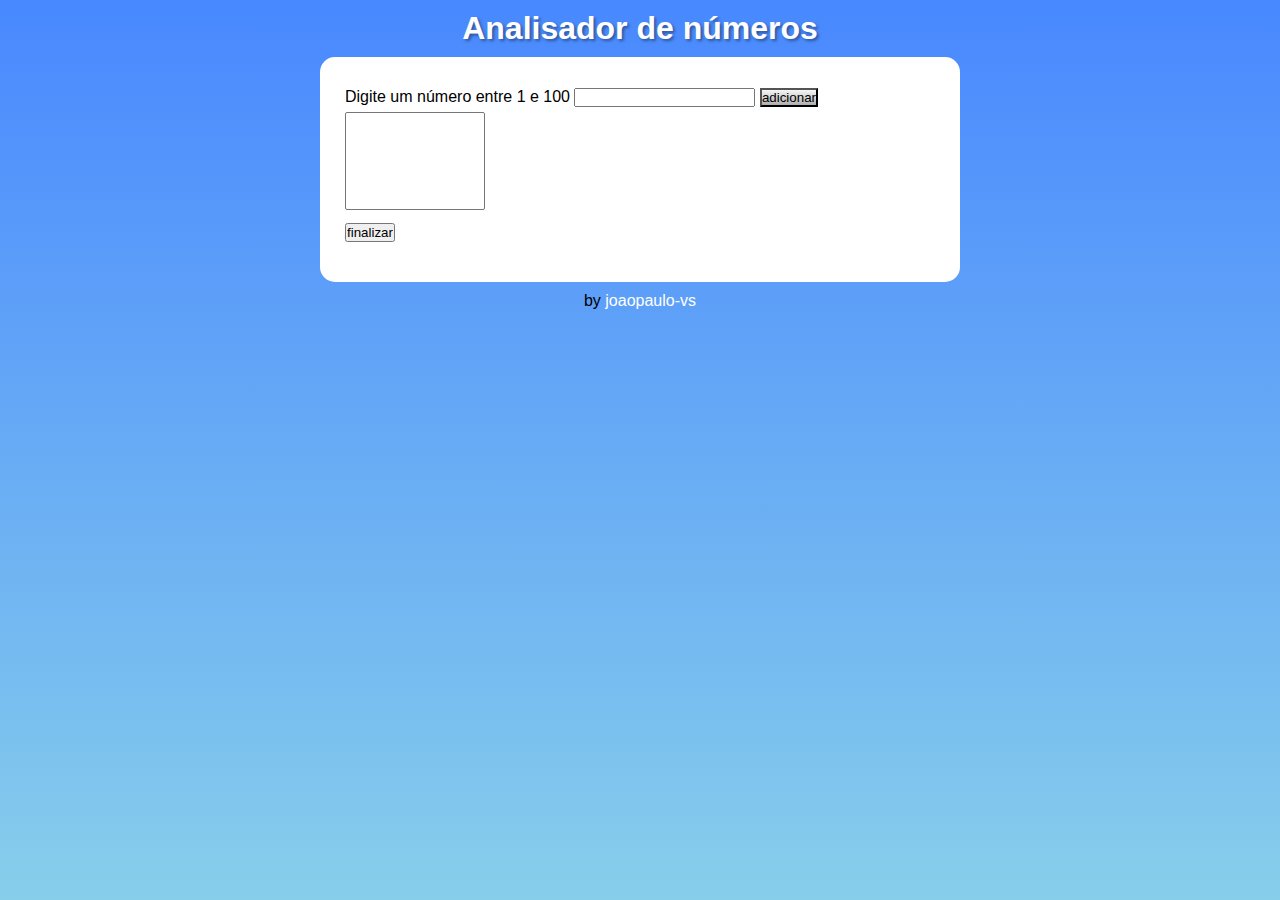
<file: exercicios/desafios/analisador-de-numeros/index.html>
<!DOCTYPE html>
<html lang="pt-br">
<head>
    <meta charset="UTF-8">
    <meta name="viewport" content="width=device-width, initial-scale=1.0">
    <link rel="stylesheet" href="style.css">
    <title>Analise de Números</title>
</head>
<body>
    <header>
        <h1>Analisador de números</h1>
    </header>
    <section>
        <div id="dados">
            <label for="num">Digite um número entre 1 e 100 </label>
            <input type="number" name="num" id="num">
            <input type="button" id="button" value="adicionar" onclick="addNumber()">

            <label for="seladd"></label>
            <select id="seladd"  size="6">
            </select>
            <p><input type="button" value="finalizar" onclick="fim()"></p>
        </div>
        <div id="res">
     
        </div>
    </section>
    <footer>
        <p>by <a href="https://github.com/joaopaulo-vs" target="_blank" rel="noopener">joaopaulo-vs</a></p>
    </footer>
    <script src="script.js"></script>
</body>
</html>
</file>
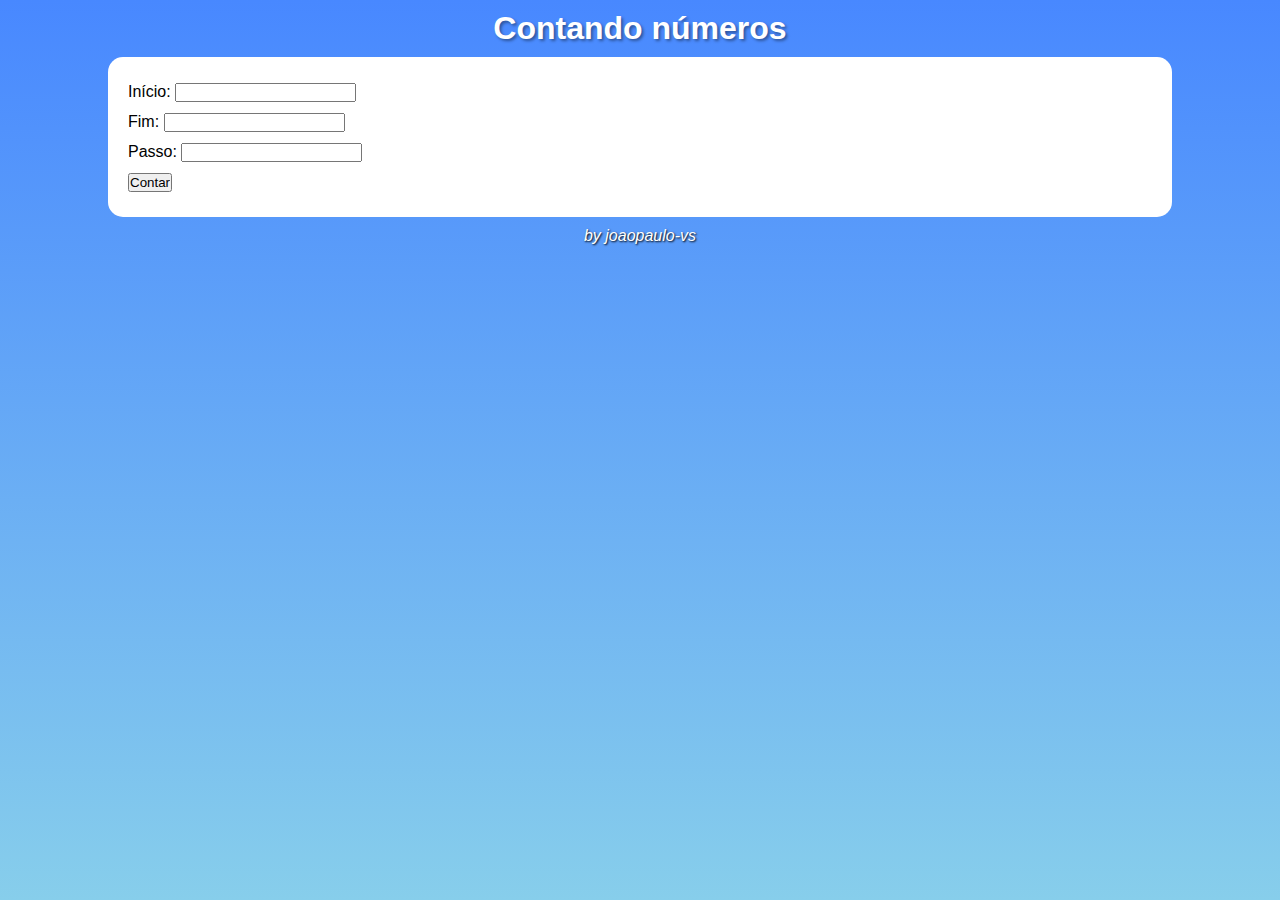
<file: exercicios/desafios/contagem/index.html>
<!DOCTYPE html>
<html lang="pt-br">
<head>
    <meta charset="UTF-8">
    <meta name="viewport" content="width=device-width, initial-scale=1.0">
    <link rel="stylesheet" href="style.css">
    <title>Contando números</title>
</head>
<body>
    <header>
        <h1>Contando números</h1>
    </header>
    <main>
        <section>
            <div id="dados">
                <p>
                    <label for="inicio">Início: </label>
                    <input type="number" name="inicio" id="inicio">
                </p>
                <p>
                    <label for="fim">Fim: </label>
                    <input type="number" name="fim" id="fim">
                </p>
                <p>
                    <label for="passo">Passo: </label>
                    <input type="number" name="passo" id="passo">
                </p>
                <p><input type="button" value="Contar" onclick="contar()"></p>
            </div>
            <div id="res">
            </div>
        </section>
    </main>
    <footer>
        <p id="assign">by <a href="https://github.com/joaopaulo-vs" target="_blank" rel="noopener">joaopaulo-vs</a></p>
    </footer>
    <script src="script.js"></script>    
</body>
</html>
</file>
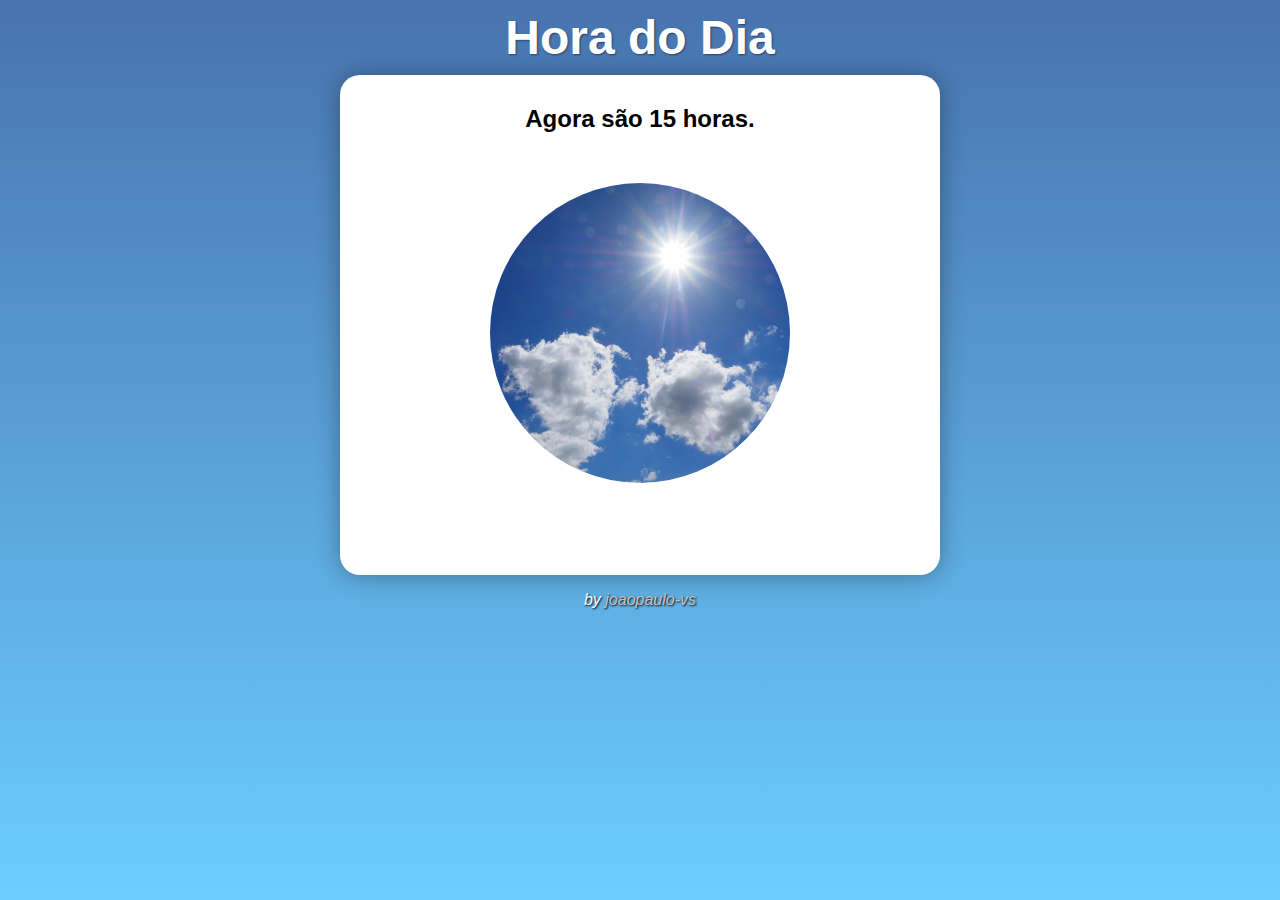
<file: exercicios/desafios/hora-do-dia/index.html>
<!DOCTYPE html>
<html lang="pt-br">
<head>
    <meta charset="UTF-8">
    <meta name="viewport" content="width=device-width, initial-scale=1.0">
    <link rel="stylesheet" href="style.css">
    <title>Hora do Dia</title>
</head>
<body onload="carregar()">
    <header>
        <h1>Hora do Dia</h1>
    </header>
    <section>
        <div id="box">
            <div id="text">
                Mensagem
            </div>
            <div id="foto">
                <img id="image" src="" alt="">
            </div>
        </div>
    </section>
    <footer>
        <p id="assign">by <a href="https://github.com/joaopaulo-vs" target="_blank" rel="noopener">joaopaulo-vs</a></p>
    </footer>
    <div id="textbackg"></div>
    <script src="script.js"></script>
</body>
</html>
</file>
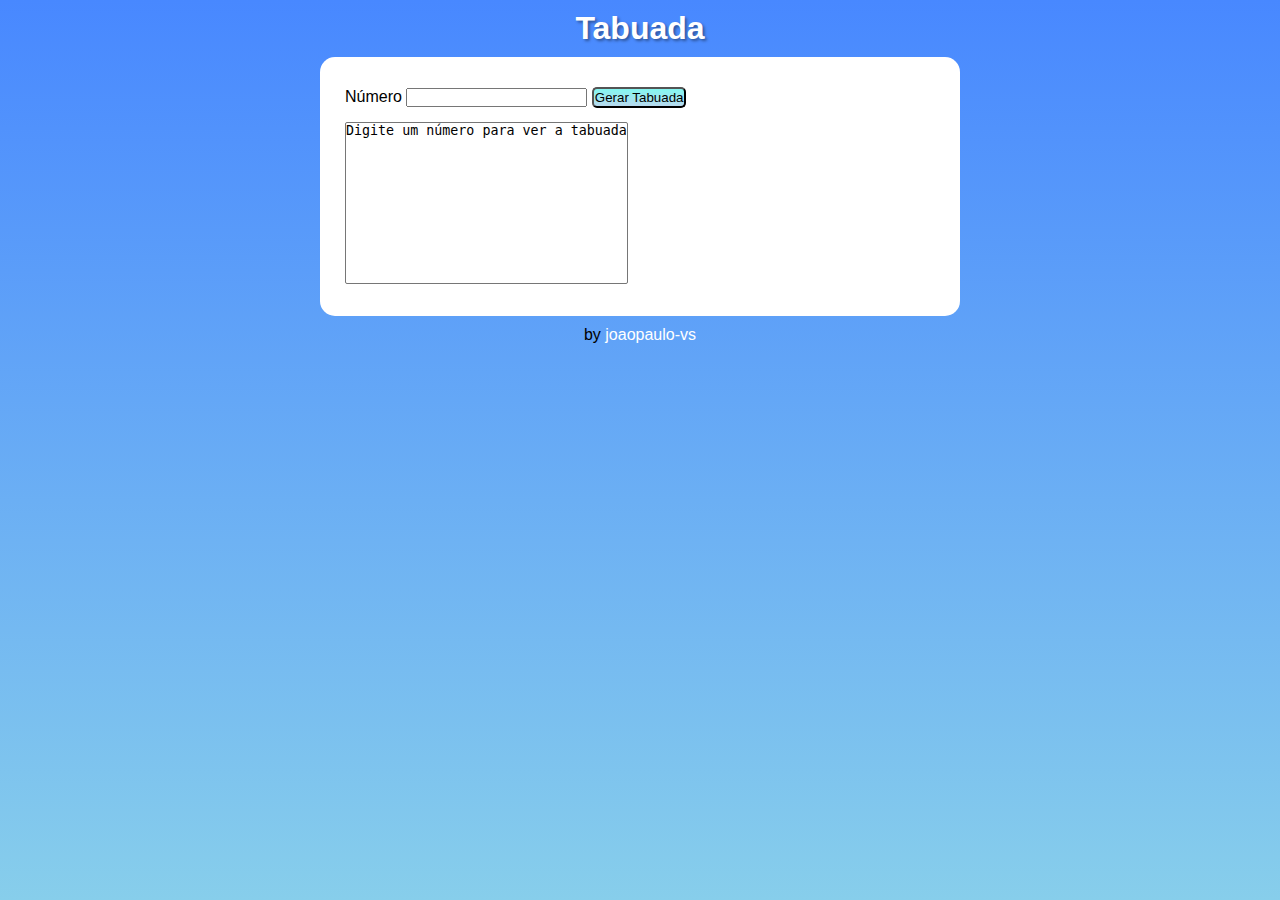
<file: exercicios/desafios/tabuada/index.html>
<!DOCTYPE html>
<html lang="pt-br">
<head>
    <meta charset="UTF-8">
    <meta name="viewport" content="width=device-width, initial-scale=1.0">
    <link rel="stylesheet" href="style.css">
    <title>Tabuada</title>
</head>
<body>
    <header>
        <h1>Tabuada</h1>
    </header>
    <section>
        <div id="dados">
            <label for="num">Número</label>
            <input type="number" name="num" id="num">
            <input type="button" id="button" value="Gerar Tabuada" onclick="calcTab()">
        </div>
        <div id="res">
            <select name="tabuada" id="seltab" size="10">
                <option value="">Digite um número para ver a tabuada</option>
            </select>
        </div>
    </section>
    <footer>
        <p>by <a href="https://github.com/joaopaulo-vs" target="_blank" rel="noopener">joaopaulo-vs</a></p>
    </footer>
    <script src="script.js"></script>
</body>
</html>
</file>
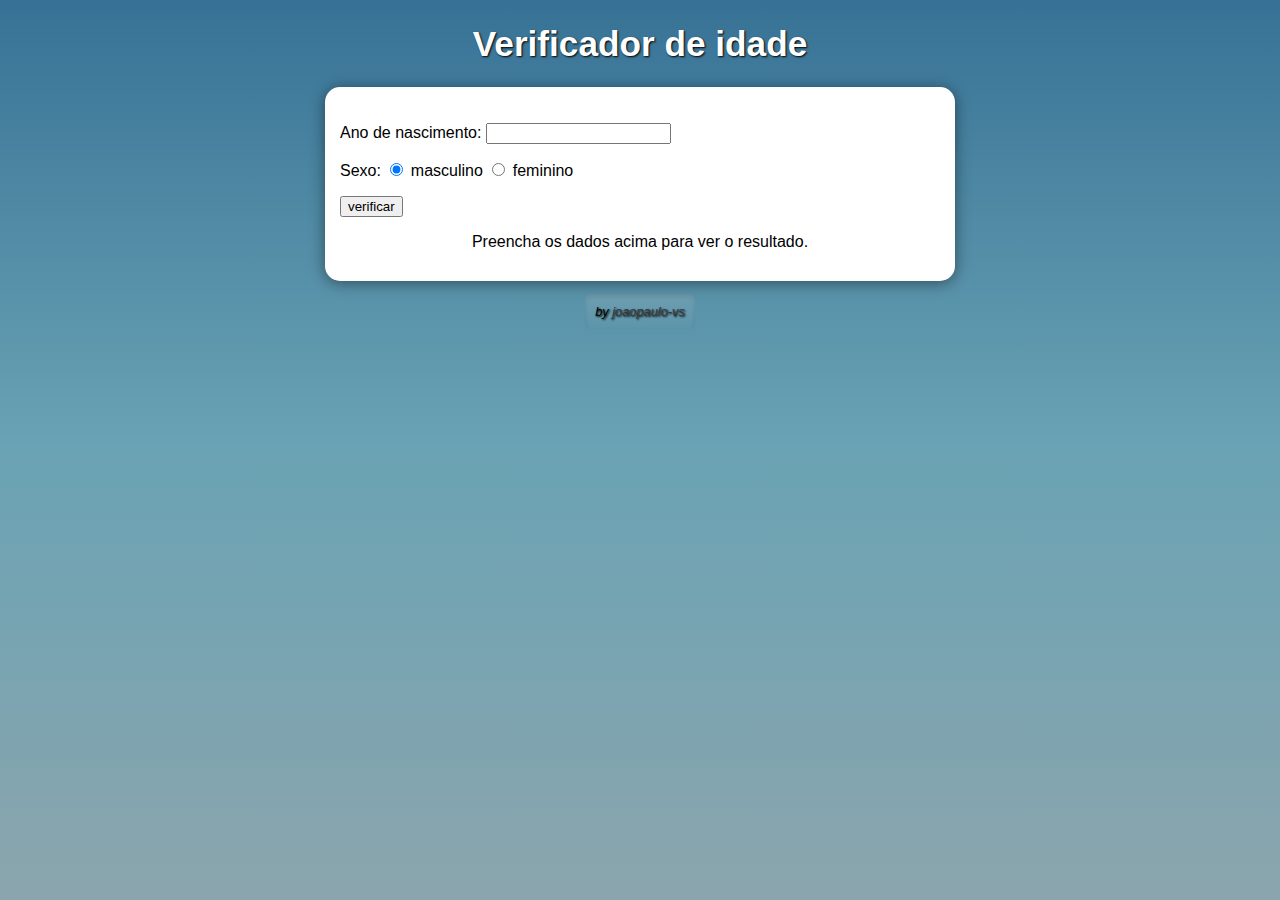
<file: exercicios/desafios/verificador-de-idade/index.html>
<!DOCTYPE html>
<html lang="en">
<head>
    <meta charset="UTF-8">
    <meta name="viewport" content="width=device-width, initial-scale=1.0">
    <link rel="stylesheet" href="style.css">
    <title>Verificador de idade</title>
</head>
<body>
    <header>
        <h1>Verificador de idade</h1>
    </header>
    <section>
        <div>
            <p>Ano de nascimento:
                <input type="number" name="ano" id="ano">
            </p>
            <p>Sexo:
                <input type="radio" name="radsex" id="masc" checked>
                <label for="masc">masculino</label>
                <input type="radio" name="radsex" id="femin">
                <label for="femin">feminino</label>
                <p>
                    <input type="button" value="verificar" onclick="ler()">
                </p>
            </p>
        </div>
        <div id="res">
            Preencha os dados acima para ver o resultado.
        </div>
    </section>
    <footer>
        <p>by <a href="https://github.com/joaopaulo-vs" target="_blank" rel="noopener">joaopaulo-vs</a></p>
    </footer>
    <script src="script.js"></script>
</body>
</html>
</file>
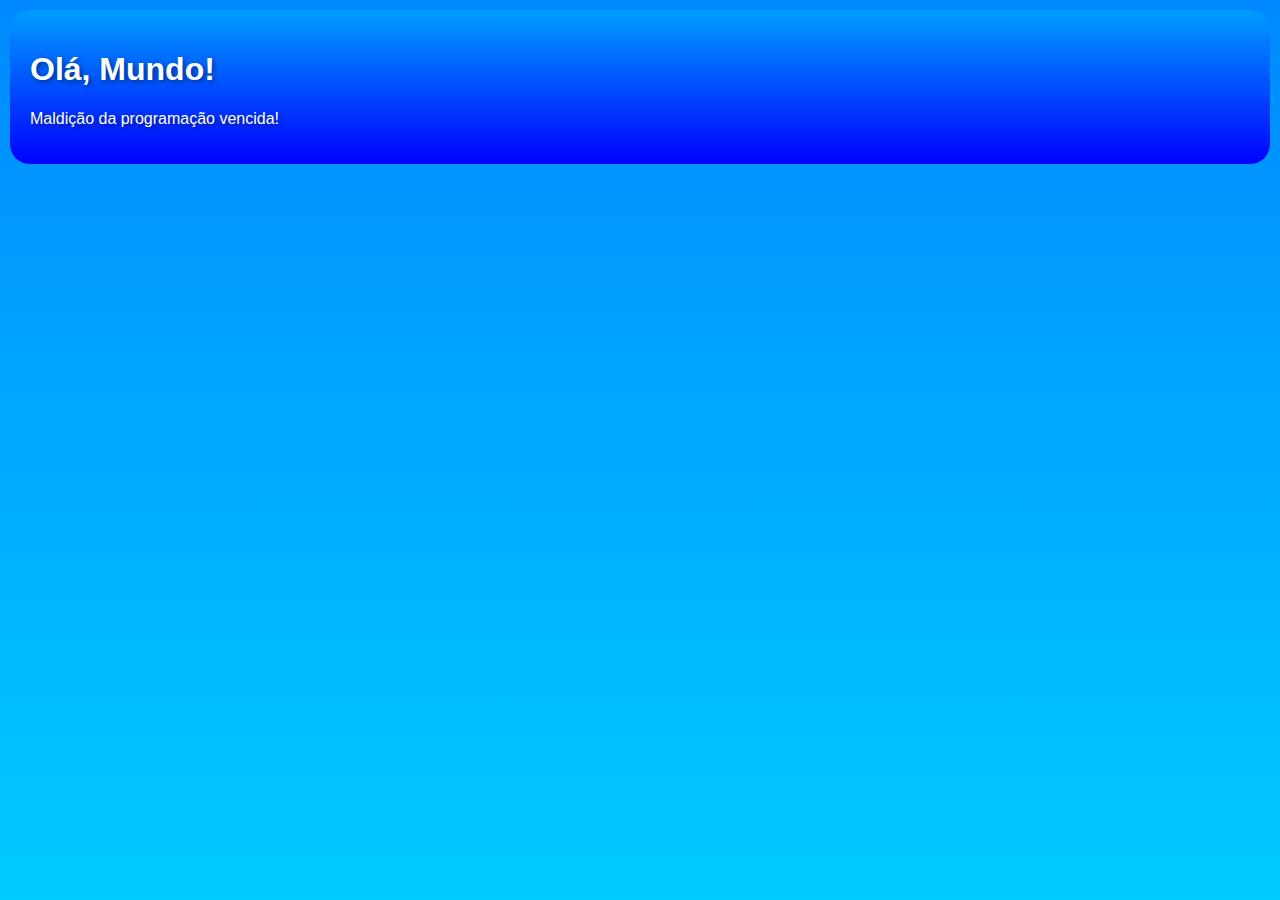
<file: exercicios/aula004/ex001.html>
<!DOCTYPE html>
<html lang="pt-br">
<head>
    <meta charset="UTF-8">
    <meta name="viewport" content="width=device-width, initial-scale=1.0">
    <title>Exercício 1</title>
    <style>
        html {
            height: 100%;
        }
        div {
            background-image: linear-gradient(rgb(0, 157, 255),blue);
            background-repeat: no-repeat;
            margin: 10px;
            padding: 20px;
            border-radius: 20px;
        }
        .texto{
            text-shadow: 2px 2px 5px rgba(0, 0, 0, 0.455);
            font-family: Verdana, Geneva, Tahoma, sans-serif;
            color: white;
        }
        body {
            background-image: linear-gradient(rgb(0, 136, 255), rgb(0, 204, 255));
            margin: 0;
            background-repeat: no-repeat;
            background-attachment: fixed;
        }
    </style>
</head>
<body>
    <div>
        <h1 class="texto">Olá, Mundo!</h1>
        <p class="texto">Maldição da programação vencida!</p>
        <script>
            window.alert('Olá, Mundo')
            window.confirm('Está gostando do JS?')
            window.prompt('Qual é seu nome?')
        </script>
    </div>
</body>
</html>
</file>
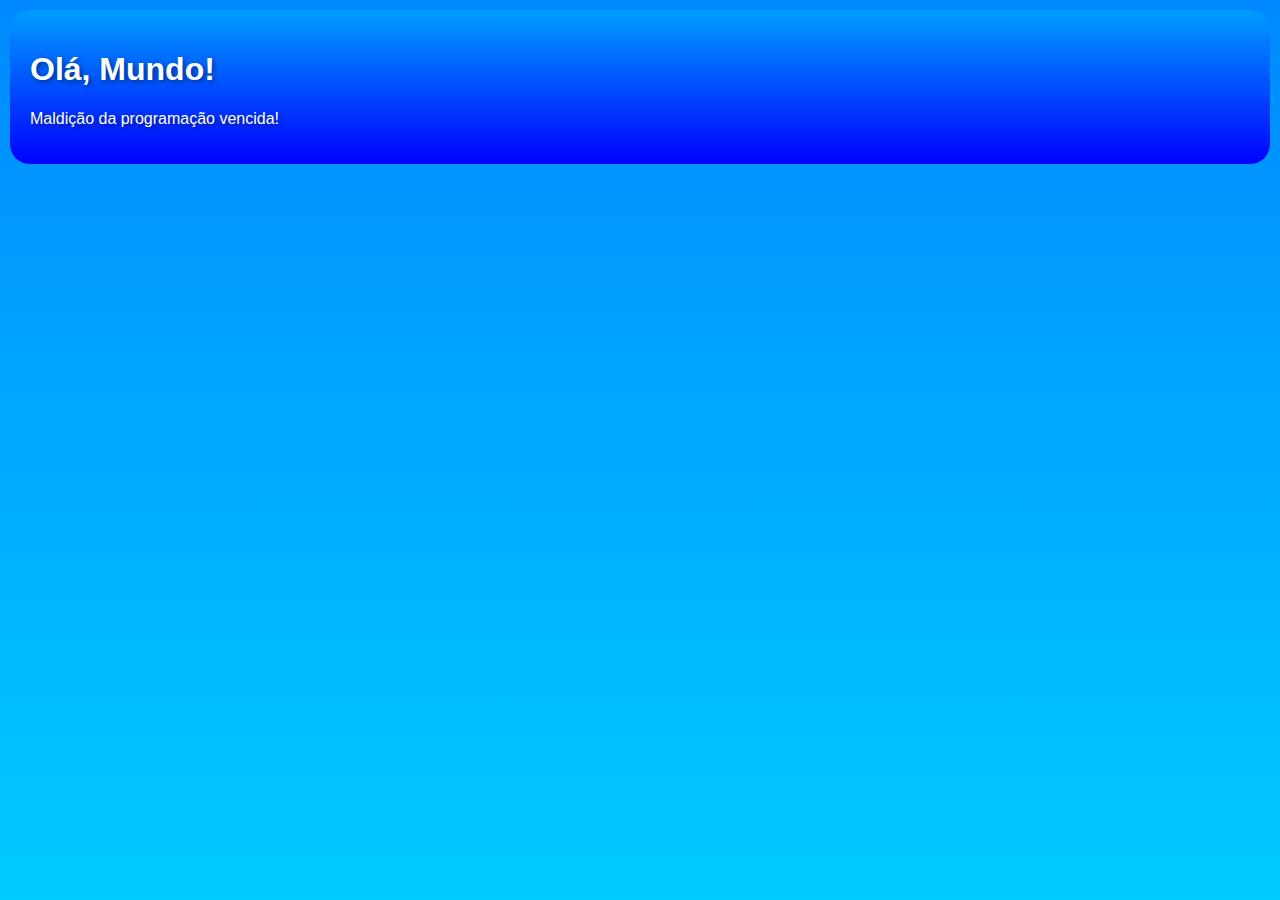
<file: exercicios/aula006/ex002.html>
<!DOCTYPE html>
<html lang="pt-br">
<head>
    <meta charset="UTF-8">
    <meta name="viewport" content="width=device-width, initial-scale=1.0">
    <title>Exercício 1</title>
    <style>
        html {
            height: 100%;
        }
        div {
            background-image: linear-gradient(rgb(0, 157, 255),blue);
            background-repeat: no-repeat;
            margin: 10px;
            padding: 20px;
            border-radius: 20px;
        }
        .texto{
            text-shadow: 2px 2px 5px rgba(0, 0, 0, 0.455);
            font-family: Verdana, Geneva, Tahoma, sans-serif;
            color: white;
        }
        body {
            background-image: linear-gradient(rgb(0, 136, 255), rgb(0, 204, 255));
            margin: 0;
            background-repeat: no-repeat;
            background-attachment: fixed;
        }
    </style>
</head>
<body>
    <div>
        <h1 class="texto">Olá, Mundo!</h1>
        <p class="texto">Maldição da programação vencida!</p>
        <script>
            var nome = window.prompt('Qual é seu nome?')
            alert('Bem vindo ao seu primeiro site, '+nome)
        </script>
    </div>
</body>
</html>
</file>
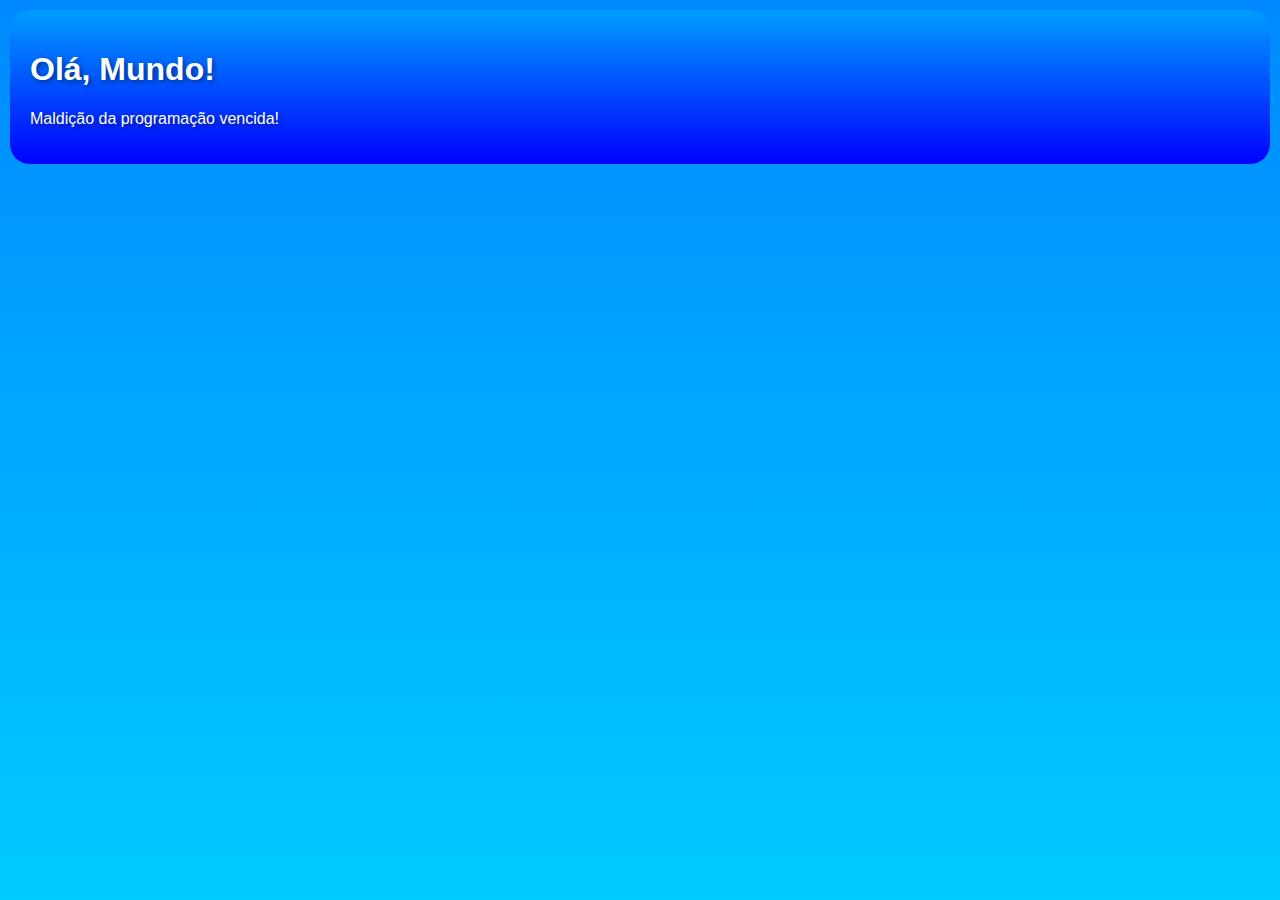
<file: exercicios/aula006/ex003.html>
<!DOCTYPE html>
<html lang="pt-br">
<head>
    <meta charset="UTF-8">
    <meta name="viewport" content="width=device-width, initial-scale=1.0">
    <title>Exercício 1</title>
    <style>
        html {
            height: 100%;
        }
        div {
            background-image: linear-gradient(rgb(0, 157, 255),blue);
            background-repeat: no-repeat;
            margin: 10px;
            padding: 20px;
            border-radius: 20px;
        }
        .texto{
            text-shadow: 2px 2px 5px rgba(0, 0, 0, 0.455);
            font-family: Verdana, Geneva, Tahoma, sans-serif;
            color: white;
        }
        body {
            background-image: linear-gradient(rgb(0, 136, 255), rgb(0, 204, 255));
            margin: 0;
            background-repeat: no-repeat;
            background-attachment: fixed;
        }
    </style>
</head>
<body>
    <div>
        <h1 class="texto">Olá, Mundo!</h1>
        <p class="texto">Maldição da programação vencida!</p>
        <script>
            //Conversão de string para number
            var n1 = Number(window.prompt('Digite um número: '))
            var n2 = Number(window.prompt('Digite outro numero: '))
            var soma = (n1+n2)
            window.alert(`A soma entre ${n1} e ${n2} é ${soma}`)
            //Conversãode number para string
            window.alert('A soma dos valores é: '+String(soma)+" (string)")
        </script>
    </div>
</body>
</html>
</file>
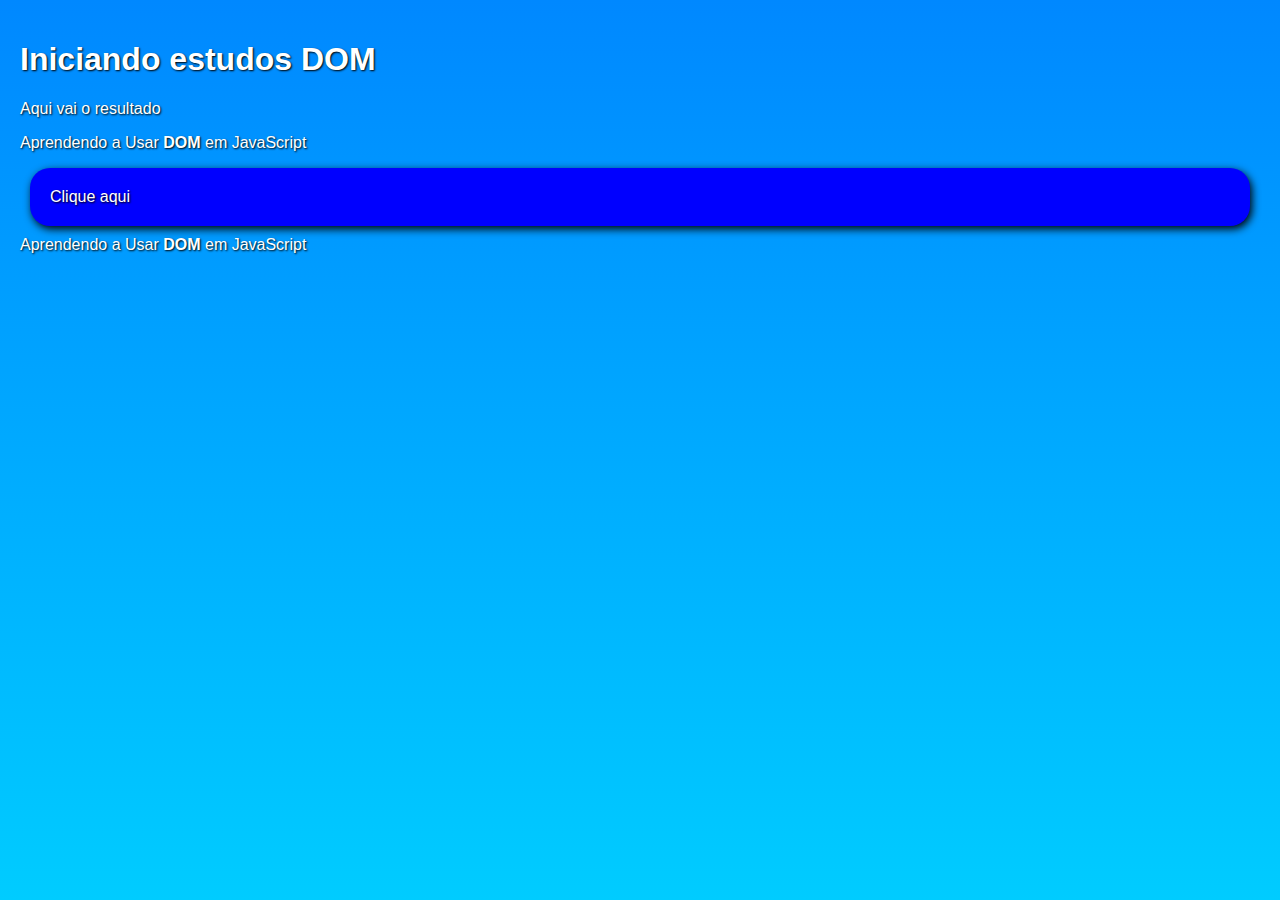
<file: exercicios/aula006/ex005.html>
<!DOCTYPE html>
<html lang="pt-br">
<head>
    <meta charset="UTF-8">
    <meta name="viewport" content="width=device-width, initial-scale=1.0">
    <title>Primeiros passos com DOM</title>
    <style>
         body {
            text-shadow: 1px 1px 2px black;
            font-family: Verdana, Geneva, Tahoma, sans-serif;
            color: white;
            padding: 20px;
            background-image: linear-gradient(rgb(0, 136, 255), rgb(0, 204, 255));
            margin: 0;
            background-repeat: no-repeat;
            background-attachment: fixed;
        }
        div {
            background-image: linear-gradient(rgb(0, 157, 255),blue);
            background-repeat: no-repeat;
            margin: 10px;
            padding: 20px;
            border-radius: 20px;
            box-shadow: 2px 3px 8px black;
        }
    </style>
</head>
<body>
    <h1>Iniciando estudos DOM</h1>
    <p>Aqui vai o resultado</p>
    <p>Aprendendo a Usar <strong>DOM</strong> em JavaScript</p>
    <div id="msg">Clique aqui</div>
    <script>
        var p1 = window.document.getElementsByTagName('p')[1]
        document.write(p1.innerHTML)
        var corpo = window.document.body
        var d = window.document.querySelector('div#msg')
        d.style.background = 'blue'
    </script>
</body>
</html>
</file>
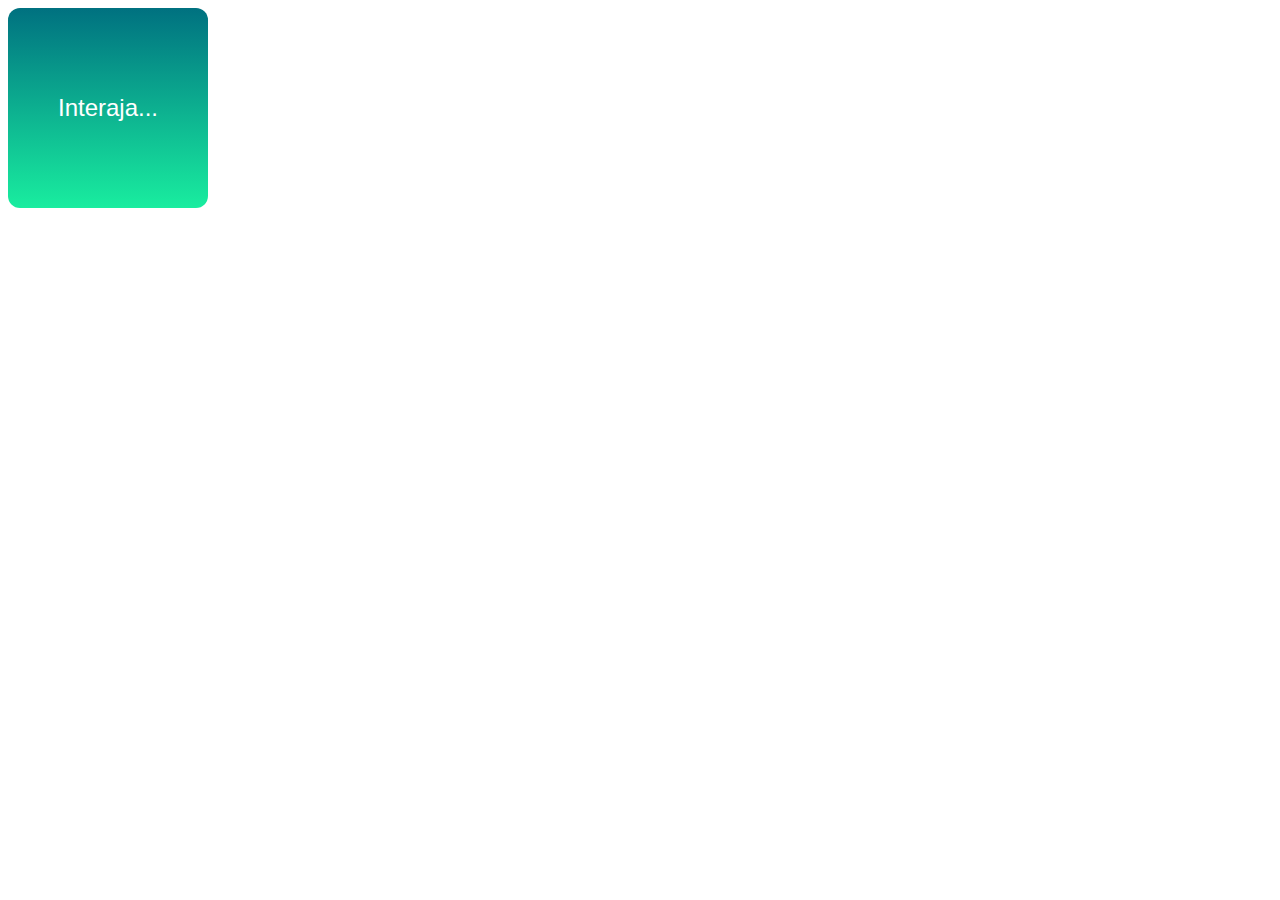
<file: exercicios/aula010/ex006.html>
<!DOCTYPE html>
<html lang="pt-br">
<head>
    <meta charset="UTF-8">
    <meta name="viewport" content="width=device-width, initial-scale=1.0">
    <title>Eventos DOM</title>
    <style>
        div#area{
            background-image: linear-gradient(rgb(0, 113, 128), rgb(25, 237, 159));
            color: white;
            font-family: Verdana, Geneva, Tahoma, sans-serif;
            font-size: 1.5em;
            width: 200px;
            height: 200px;
            line-height: 200px;
            text-align: center;
            border-radius: 12px;
        }
    </style>
</head>
<body>
    <div id="area">
        Interaja...
    </div>
    <script>
        var a = window.document.getElementById('area')
        a.addEventListener('click', clicar)
        a.addEventListener('mouseenter', entrar)
        a.addEventListener('mouseout', sair)
        function clicar() {
            a.innerText = 'Clicou!'
        }
        function entrar(){
            a.innerText = 'Dentro'
        }
        function sair(){
            a.innerText = 'Fora'
        }
    </script>
</body>
</html>
</file>
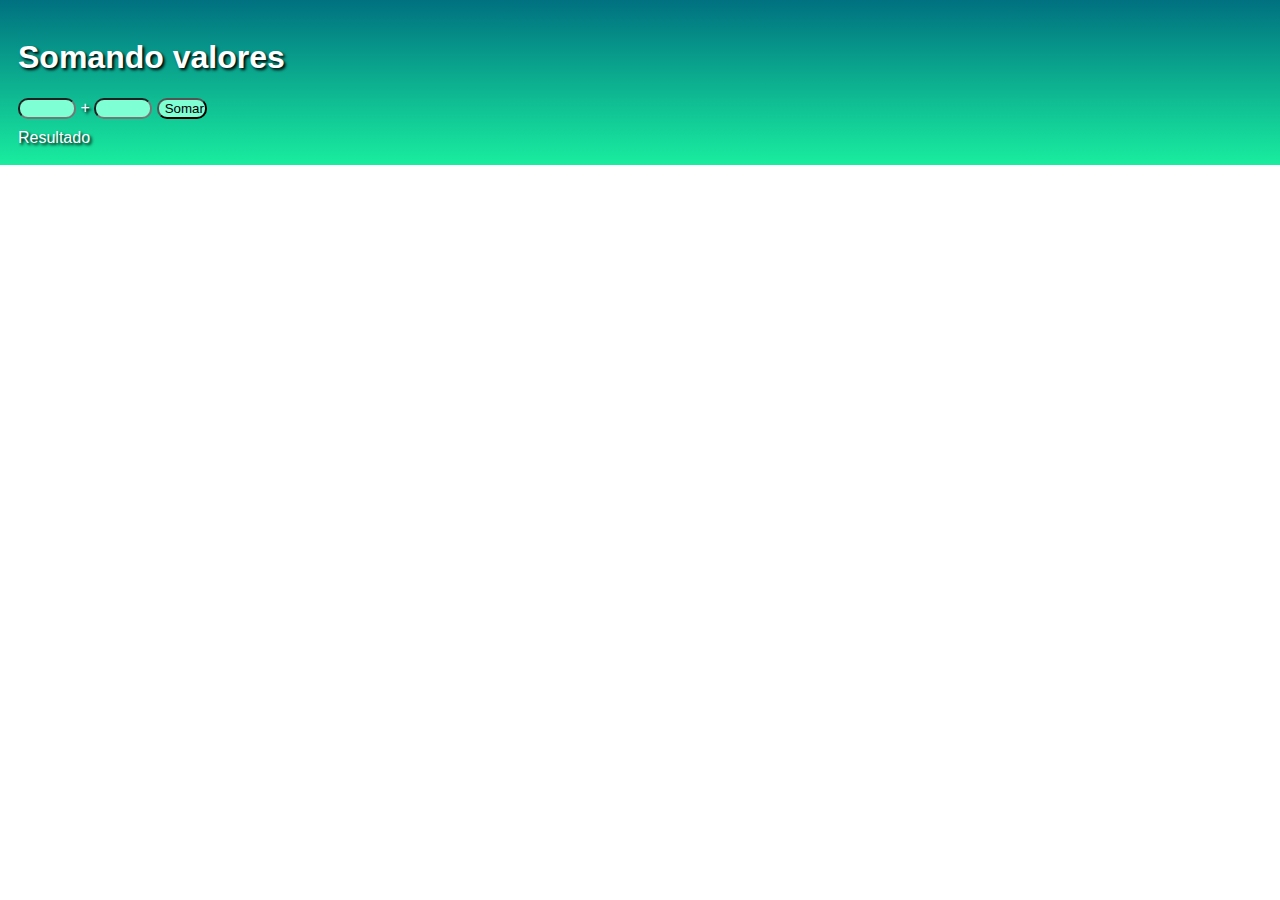
<file: exercicios/aula010/ex007.html>
<!DOCTYPE html>
<html lang="pt-br">
<head>
    <meta charset="UTF-8">
    <meta name="viewport" content="width=device-width, initial-scale=1.0">
    <meta http-equiv="X-UA-Compatible" content="ie=edge">
    <title>Somando números</title>
    <style>
        input{
            width: 50px;
            background-color: aquamarine;
            border-radius: 10px;
        }
        #res{
            padding-top: 10px;
        }
        body{
            background-image: linear-gradient(rgb(0, 113, 128), rgb(25, 237, 159));
            background-repeat: no-repeat;
            color: white;
            height: max-content;
            font-family: Verdana, Geneva, Tahoma, sans-serif;
            border-bottom-right-radius: 15px;
            border-bottom-right-radius: 15px;
            padding: 10px;
            text-shadow: 2px 2px 3px black;
        }
    </style>
</head>
<body>
    <h1>Somando valores</h1>
    <input type="number" name="txtn1" id="txtn1"> +
    <input type="number" name="txtn2" id="txtn2">
    <input type="button" value="Somar" onclick="somar()">
    <div id="res">Resultado</div>
    <script>
        function somar(){
            var tn1 = window.document.getElementById('txtn1')
            var tn2 = window.document.querySelector('input#txtn2')
            var res = window.document.getElementById('res')
            var n1 = Number(tn1.value)
            var n2 = Number(tn2.value)
            var s = n1 + n2
            res.innerHTML = `A soma entre ${n1} e ${n2} é ${s}`
        }
    </script>
</body>
</html>
</file>
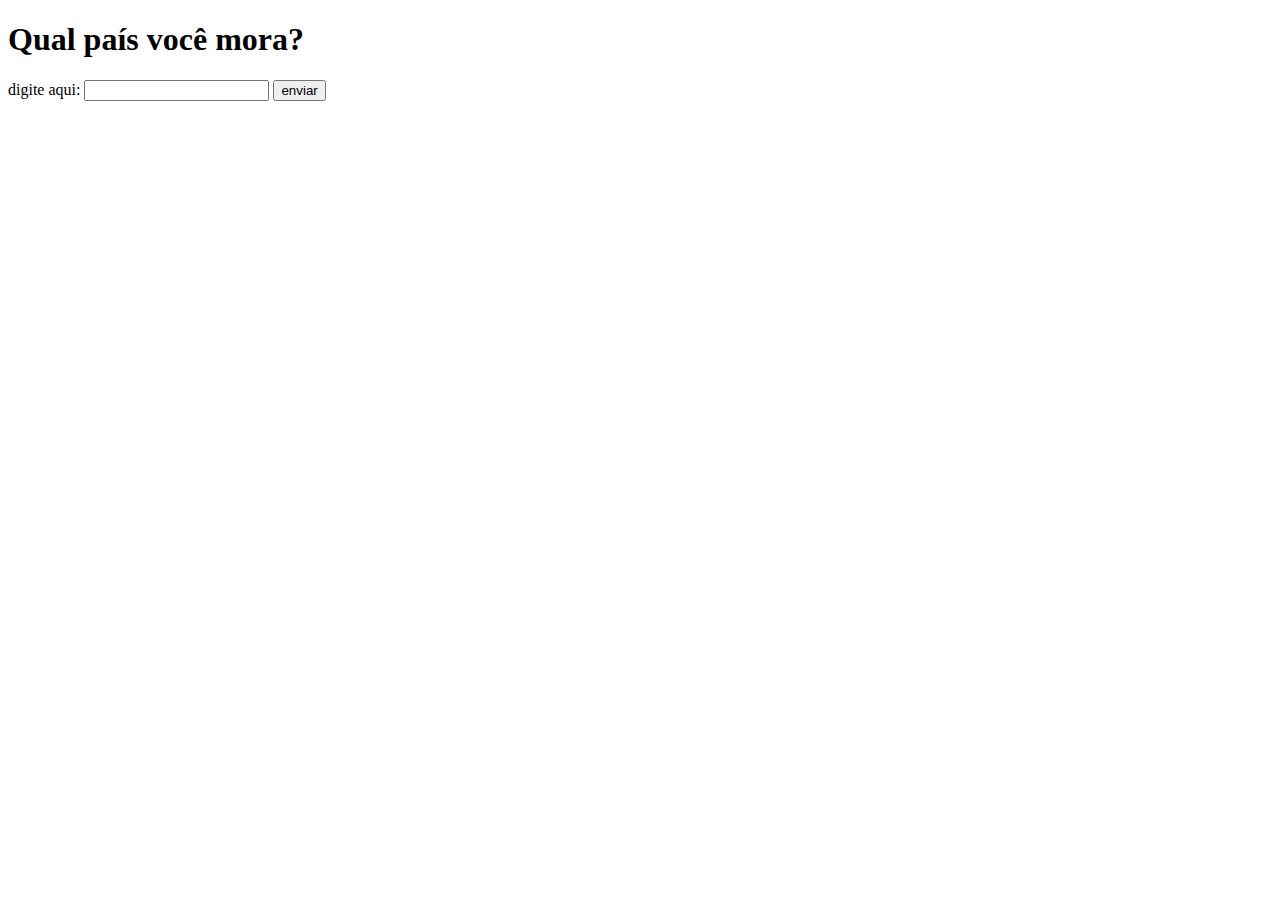
<file: exercicios/aula011/ex009.html>
<!DOCTYPE html>
<html lang="pt-br">
<head>
    <meta charset="UTF-8">
    <meta name="viewport" content="width=device-width, initial-scale=1.0">
    <title>Seu país</title>
</head>
<body>
    <h1>Qual país você mora?</h1>
    <label for="pais">digite aqui:</label>
    <input type="text" name="pais" id="pais">
    <input type="button" value="enviar" onclick="ler()">
    <div id="res">

    </div>
    <script>
        function ler(){
            var pais = document.querySelector("input#pais").value
            var res = document.querySelector("div#res")
            res.innerHTML = `<p>Você mora em ${pais}</p>` 
            if (pais == 'Brasil'){
                res.innerHTML += "Você é Brasileiro" 
            } else {
                res.innerHTML += "Você é estrangeiro"
            }
        }
    </script>
</body>
</html>
</file>
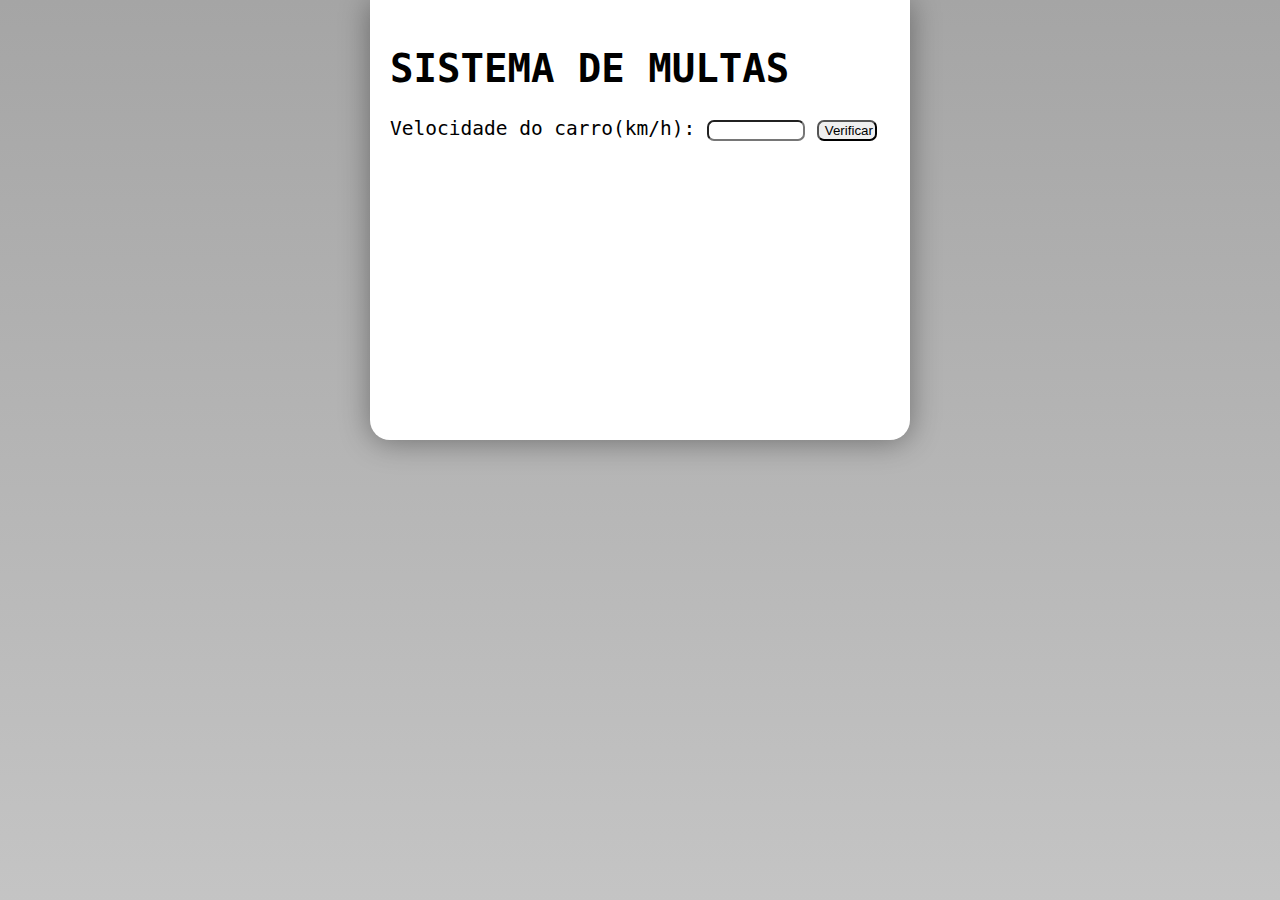
<file: exercicios/aula011/ex010.html>
<!DOCTYPE html>
<html lang="pt-br">
<head>
    <meta charset="UTF-8">
    <meta name="viewport" content="width=device-width, initial-scale=1.0">
    <title>Velocidade do carro</title>
    <style>
        body {
            font-family: monospace;
            font-size: 1.5em;
            background: fixed;
            margin-top: 0;
            background-image: linear-gradient(rgba(85, 85, 85, 0.53), rgba(128, 128, 128, 0.464));
        }
        input.button {
            min-width: 40px;
            max-width: 60px;
        }
        input {
            min-width: 70px;
            max-width: 90px;
            border-radius: 7px;
        }
        #res{
            color: rgb(72, 72, 72);
        }
        #box {
            box-shadow: 0px 2px 30px rgba(0, 0, 0, 0.379);
            border-bottom-left-radius: 20px;
            border-bottom-right-radius: 20px;
            padding: 20px;
            margin: auto;
            background-color: white;
            min-width: 400px;
            max-width: 500px;
            height: 400px;
       }
    </style>
</head>
<body >  
    <div id="box">
        <h1>SISTEMA DE MULTAS</h1>
        <label for="txtvel">Velocidade do carro(km/h):</label>
        <input type="number" name="txtvel" id="txtvel">
        <input type="button" value="Verificar" onclick="calcular()" class="button">
        <div id="res">
        </div>
    </div>
    <script>
        function calcular(){
            var txtv = window.document.querySelector('input#txtvel')
            var res = window.document.querySelector('div#res')
            var vel = Number(txtv.value)
            res.innerHTML = `<p>Sua velocidade atual é de <strong>${vel} km/h</strong></p>`
            if (vel > 60.0){
                res.innerHTML += 'Você ultrapassou o limite de velocidade de de 60km/h e foi <strong style="color:red">MULTADO!</strong>'
            } else {
                res.innerHTML += `Não ultrapasse o limite de 60km/h ou será multado.`
            }
            res.innerHTML += '<p style="color:red"><strong>Dirija sempre com cinto de segurança!</strong></p>'
        }
    </script>
</body>
</html>
</file>
<file: exercicios/desafios/analisador-de-numeros/style.css>
@charset "UTF-8";

@charset "UTF-8";

*{
    font-family: 'Segoe UI', Tahoma, Geneva, Verdana, sans-serif;
    padding: 0;
    margin: 0;
}

body{
    background-image: linear-gradient(to bottom, rgb(72, 136, 255), skyblue);
    background-repeat: no-repeat;
    background-attachment: fixed;
}
#seladd{
    width: 140px;
}
#button{
    background-image: linear-gradient(rgba(255, 255, 255, 0.452), rgba(0, 0, 0, 0.271));
}
h1{
    color: white;
    padding: 10px;
    text-align: center;
    text-shadow: 2px 2px 3px rgba(0, 0, 0, 0.389);
}
div{
    line-height: 30px;
    padding: 5px;
}
option{
    font-family: monospace;
}
section{
    max-width: 600px;
    min-width: 300px;
    background-color: white;
    margin: auto;
    padding: 20px;
    border-radius: 15px;
}
footer{
    text-align: center;
    padding: 10px;
}
#assign {
    text-align: center;
    font-style: italic;
    font-family: 'Gill Sans', 'Gill Sans MT', Calibri, 'Trebuchet MS', sans-serif;
    color: rgb(255, 255, 255);
    text-shadow: 1px 1px 2px black;
}
footer a{
    text-decoration: none;
    color: rgb(255, 255, 255);
}
footer a:hover{
    text-decoration: underline;
}
</file>
<file: exercicios/desafios/contagem/style.css>
@charset "UTF-8";

*{
    font-family: 'Segoe UI', Tahoma, Geneva, Verdana, sans-serif;
    padding: 0;
    margin: 0;
}

body{
    background-image: linear-gradient(to bottom, rgb(72, 136, 255), skyblue);
    background-repeat: no-repeat;
    background-attachment: fixed;
}
h1{

    color: white;
    padding: 10px;
    text-align: center;
    text-shadow: 2px 2px 3px rgba(0, 0, 0, 0.389);
}
div{
    line-height: 30px;
}
div#res{
    font-family: monospace;
}
section{
    width: 80%;
    background-color: white;
    margin: auto;
    padding: 20px;
    border-radius: 15px;
}
footer{
    text-align: center;
    padding: 10px;
}
#assign {
    text-align: center;
    font-style: italic;
    font-family: 'Gill Sans', 'Gill Sans MT', Calibri, 'Trebuchet MS', sans-serif;
    color: rgb(255, 255, 255);
    text-shadow: 1px 1px 2px black;
}
footer a{
    text-decoration: none;
    color: rgb(255, 255, 255);
}
footer a:hover{
    text-decoration: underline;
}
</file>
<file: exercicios/desafios/hora-do-dia/style.css>
@charset "UTF-8";
html{
    height: 100%;
}
body {
    background-color: rgb(255, 255, 255);
}
body h1{
    font-family: 'Gill Sans', 'Gill Sans MT', Calibri, 'Trebuchet MS', sans-serif;
    font-size: 3em;
    text-shadow: 1px 1px 2px rgba(0, 0, 0, 0.445);
    color: white;
    text-align: center;
    margin: 10px;
}
#box{
    background-color: white;
    min-width: 400px;
    max-width: 600px;
    height: 500px;
    margin: auto;
    border-radius: 20px;
    box-shadow: 0px 1px 25px rgba(0, 0, 0, 0.326);
}
#text {
    font-size: 1.5em;
    font-family: 'Gill Sans', 'Gill Sans MT', Calibri, 'Trebuchet MS', sans-serif;
    font-weight: bolder;
    padding-top: 30px;
    text-align: center;
}
img {
    display: block;
    text-align: center;
    margin:50px auto;
    /*background-color: rgba(0, 0, 0, 0.326);*/
    /*background-size: cover;*/
    width: 300px;
    height: 300px;
    border-radius: 200px;
}
#assign {
    text-align: center;
    font-style: italic;
    font-family: 'Gill Sans', 'Gill Sans MT', Calibri, 'Trebuchet MS', sans-serif;
    color: rgb(255, 255, 255);
    text-shadow: 1px 1px 2px black;
}
footer a{
    text-decoration: none;
    color: rgb(197, 195, 195);
}
footer a:hover{
    text-decoration: underline;
}
/* #textbackg{
    display: inline-block;
    background-image: linear-gradient(#908EA3,#E0C2B6, #F0D46C);
    width: 400px;
    height: 40px;
}*/
</file>
<file: exercicios/desafios/tabuada/style.css>
@charset "UTF-8";

@charset "UTF-8";

*{
    font-family: 'Segoe UI', Tahoma, Geneva, Verdana, sans-serif;
    padding: 0;
    margin: 0;
}

body{
    background-image: linear-gradient(to bottom, rgb(72, 136, 255), skyblue);
    background-repeat: no-repeat;
    background-attachment: fixed;
}
#button{
    padding: 1px;
    background-image: linear-gradient(rgba(0, 255, 242, 0.452), rgba(32, 158, 236, 0.271));
    border-radius: 5px;
}
h1{
    color: white;
    padding: 10px;
    text-align: center;
    text-shadow: 2px 2px 3px rgba(0, 0, 0, 0.389);
}
div{
    line-height: 30px;
    padding: 5px;
}
option{
    font-family: monospace;
}
section{
    max-width: 600px;
    min-width: 300px;
    background-color: white;
    margin: auto;
    padding: 20px;
    border-radius: 15px;
}
footer{
    text-align: center;
    padding: 10px;
}
#assign {
    text-align: center;
    font-style: italic;
    font-family: 'Gill Sans', 'Gill Sans MT', Calibri, 'Trebuchet MS', sans-serif;
    color: rgb(255, 255, 255);
    text-shadow: 1px 1px 2px black;
}
footer a{
    text-decoration: none;
    color: rgb(255, 255, 255);
}
footer a:hover{
    text-decoration: underline;
}
</file>
<file: exercicios/desafios/verificador-de-idade/style.css>
@charset "UTF-8";
html {
    height: 100%;
}
body {
    font-family: 'Segoe UI', Tahoma, Geneva, Verdana, sans-serif;
    text-align: center;
    background-image: linear-gradient(#377296,#6aa3b4,#8ba5ad);
}
h1 {
    font-size: 2.2em;
    color: rgb(255, 255, 255);
    text-shadow: 1px 1px 2px black;
}
footer a:hover{
    text-decoration-line: underline;
    color: rgb(0, 0, 0);
}
footer a{
    text-decoration: none;
    color: rgb(55, 55, 55);
}
footer > p {
    font-size: 0.8em;
    box-shadow: 0px 2px 5px rgba(0, 0, 0, 0.105) inset;
    background-size: contain;
    background-image: linear-gradient(#9cb6be56, transparent);
    border-radius: 5px;
    padding: 10px;
}
footer{
    width: max-content;
    margin: auto;
    display: block;
    font-style: italic;
    color: rgb(0, 0, 0);
    text-shadow: 1px 1px 2px black;
}
#foto{
    padding: 20px;
    border-radius: 200px;
    margin: auto;
    display: block;
    width: 300px;
    height: 300px;
}
#res{
    text-align: center;
}
section {
    box-shadow: 0px 2px 15px rgba(0, 0, 0, 0.447);
    padding: 20px 15px 30px 15px;
    text-align: left;
    max-width: 600px;
    margin: auto;
    background-color: white;
    border-radius: 15px;
}
</file>
